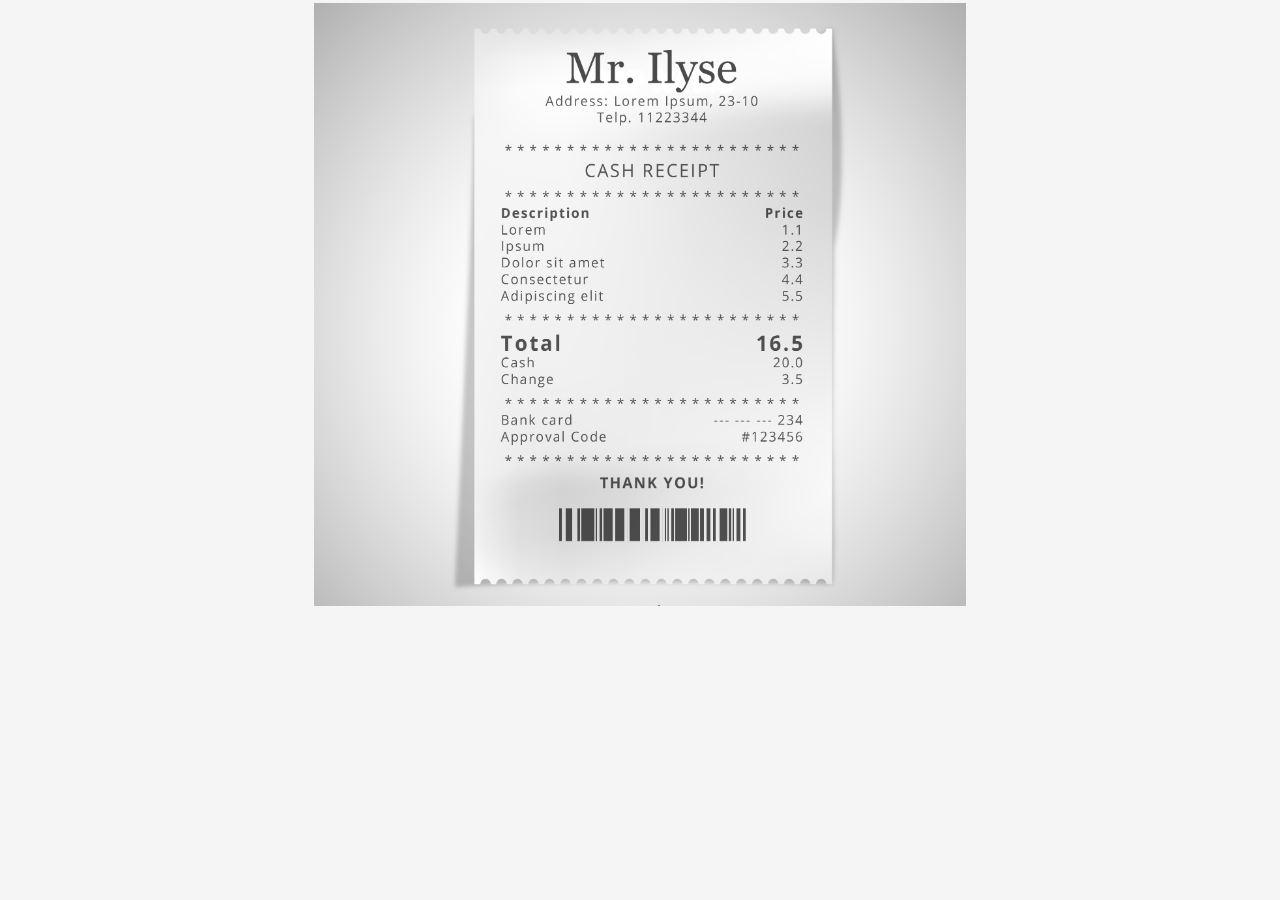
<file: site_e-commerce/recu.html>
<!DOCTYPE html>
<html lang="en">
<head>
    <meta charset="UTF-8">
    <meta http-equiv="X-UA-Compatible" content="IE=edge">
    <meta name="viewport" content="width=device-width, initial-scale=1.0">
    <link rel="stylesheet" href="assets/css/config.css">
    <link rel="stylesheet" href="assets/css/style_recu.css">
    <link rel="icon" type="image/png" href="assets/images/favicon.png"/>
    <title>reçu de paiment</title>
</head>
<body>
    <section class="reçu">
        <img src="assets/images/recu.jpg">
    </section>
</body>
</html>
</file>
<file: site_e-commerce/assets/css/config.css>
@import url('https://fonts.googleapis.com/css2?family=Noto+Sans:wght@500&display=swap');
*{
    margin: 0;
    padding: 0;
    box-sizing: border-box;
    font-family: 'Noto Sans', sans-serif;
}
main{
    width: 100%;
}
body{
    overflow-x: hidden;
    background: #f5f5f5;
}
input:focus , textarea:focus, select:focus{
    outline: none;
}
textarea{
    resize: none;
}
.center{
    margin-left: 25%;
    transform: translateX(-25%);
}
h1, h2, h3{
    color: rgb(75, 73, 73);
}
a{
    text-decoration: none;
    user-select: none;
}
button{
    user-select: none;
    cursor: pointer;
    border: none;
}
ul{
    list-style: none;
}
.panier{
    position: relative;
}
#panier_elem{
    color: white;
    background: red;
    padding: 8px;
    width: 13px;
    height: 13px;
    font-size: 12px;
    display: flex;
    justify-content: center;
    align-items: center;
    border-radius: 100%;
    display: none;
    position: absolute;
    right: -10px;
    top: -5px;
}
.indev{
    flex-direction: column;
    justify-content: center;
    position: absolute;
    top: 0;
    left: 0;
    height: 100vh;
    width: 100vw;
    background: white;
    z-index: 99;
    display: none;
    align-items: center;
    text-align: center;
    padding: 2vh;
}
@media (max-width: 850px) {
    body{
        overflow: hidden;
    }
    .indev{
        display: flex;
    }
    .indev_hide{
        display: none;
    }
}
</file>
<file: site_e-commerce/assets/css/style_recu.css>
section{
    height: 100%;
    display: flex;
    justify-content: center;
    align-items: center;
    margin-top: 3px;
}
section img{
    width: 51%;
    height: 51%;
}
</file>
